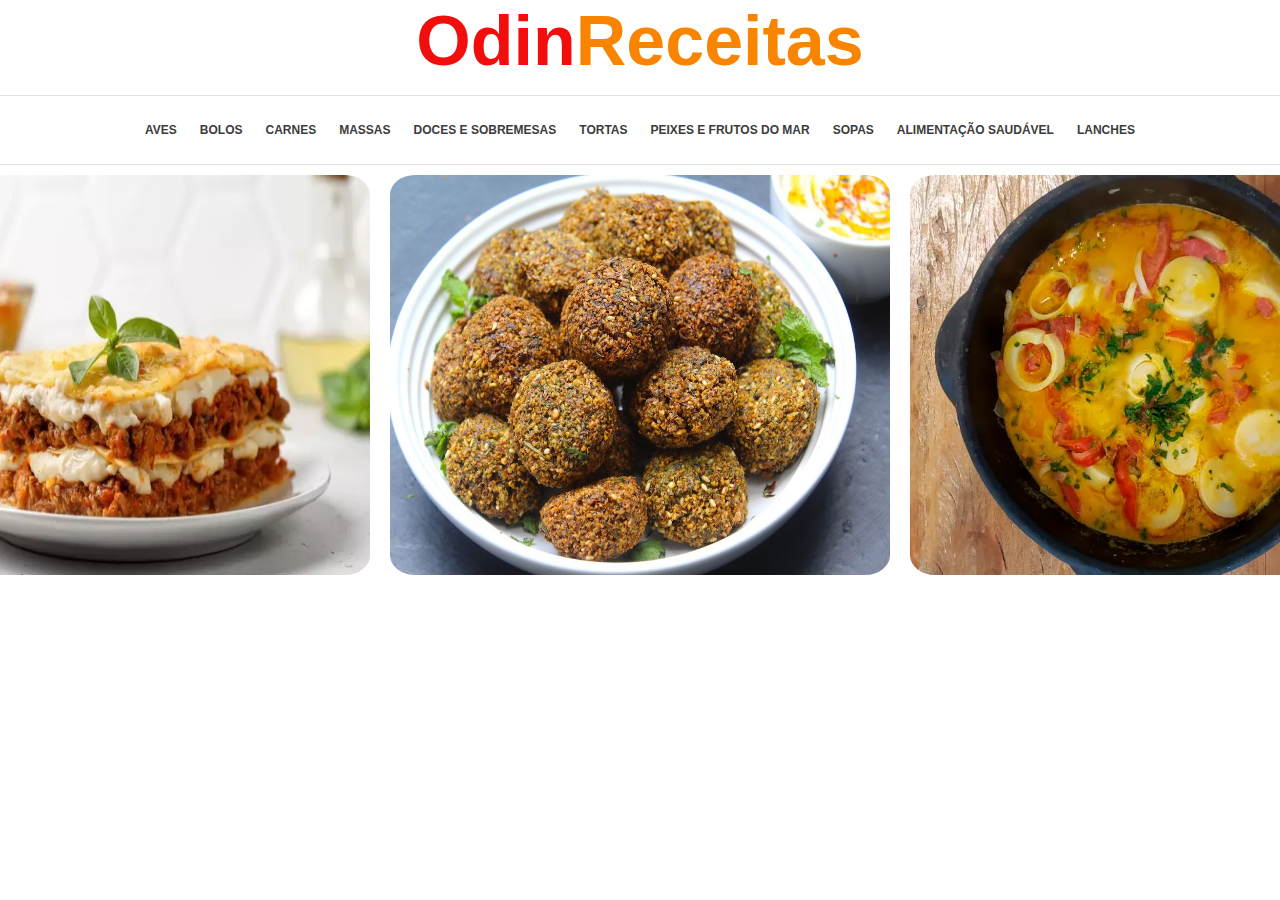
<file: index.html>
<!DOCTYPE html>
<html lang="pt-BR">
<head>
    <meta charset="UTF-8">
    <meta name="viewport" content="width=device-width, initial-scale=1.0">
    <title>Odin Receitas</title>
    <link rel="stylesheet" href="styles/home.css">
</head>
<body>
    <div class="navbar">
        <div class="upper-navbar">
            <button id="home-button">Odin<span class="receitas-titulo">Receitas</span></button>
        </div>
        <div class="navbar-buttons-container">
            <div class="navbar-buttons">
                <button>AVES</button>
                <button>BOLOS</button>
                <button>CARNES</button>
                <button>MASSAS</button>
                <button>DOCES E SOBREMESAS</button>
                <button>TORTAS</button>
                <button>PEIXES E FRUTOS DO MAR</button>
                <button>SOPAS</button>
                <button>ALIMENTAÇÃO SAUDÁVEL</button>
                <button>LANCHES</button>
            </div>
    </div>

    </div>
    <div class="hero">    
        <div class="img-div">            
            <a  href="receitas/lasanha-bolonhesa.html"><img class="hero-imgs" src="imagens/lasanha-bolonhesa.jpg" alt="Uma foto de uma Lasanha à bolonhesa! Clique para olhar a receita"></a>

            <a  href="receitas/falafel.html"><img class="hero-imgs" src="imagens/falafel.jpg" alt="Uma foto de um Faláfel! Clique para olhar a receita"></a>

            <a  href="receitas/moqueca-palmito-pupunha.html"><img class="hero-imgs" src="imagens/moqueca-palmito-pupunha.jpg" alt="Uma foto de uma Moqueca de palmito pupunha! Clique para olhar a receita"></a>
        </div>
    </div>

</body>
</html>
</file>
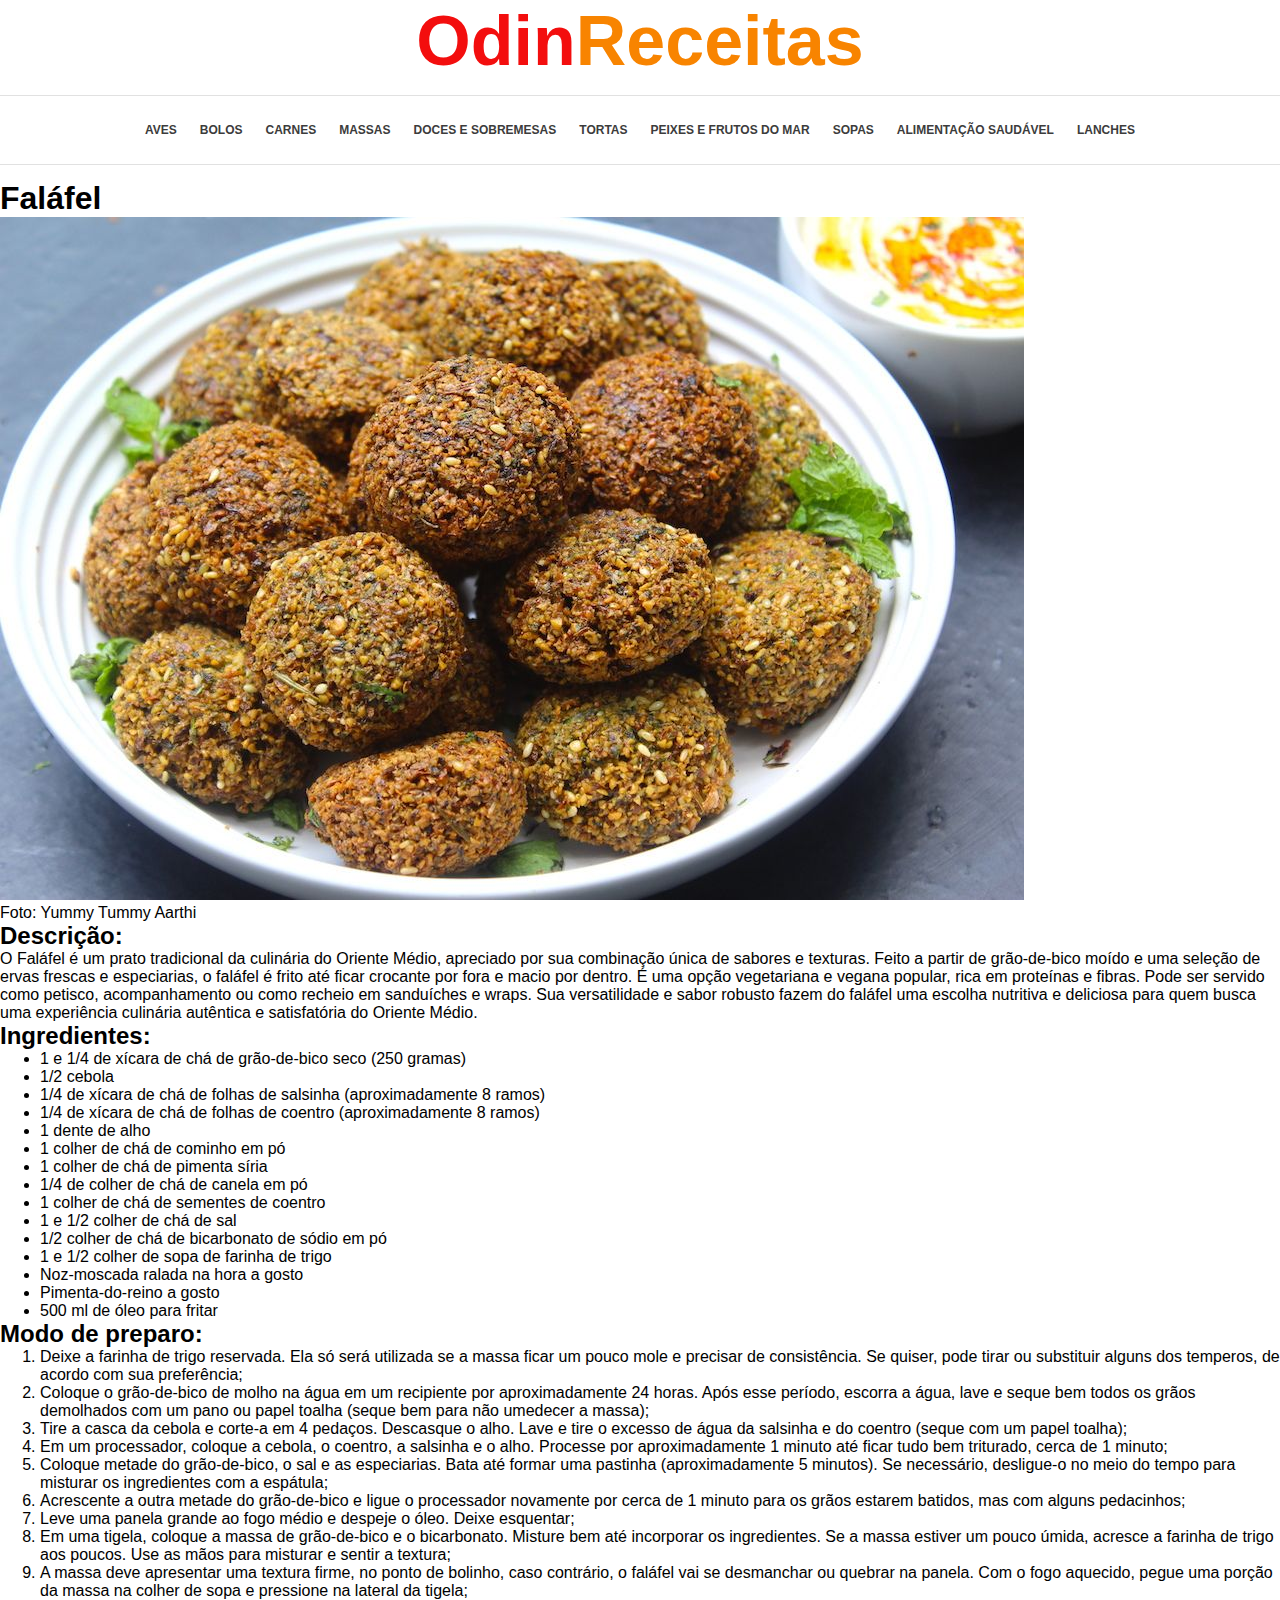
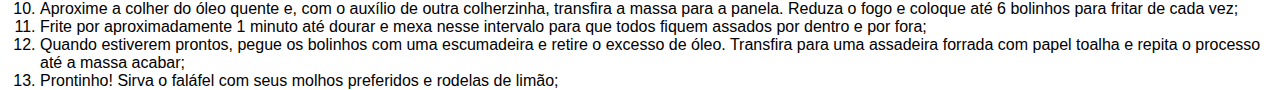
<file: receitas/falafel.html>
<!DOCTYPE html>
<html lang="pt-BR">
<head>
    <meta charset="UTF-8">
    <meta name="viewport" content="width=device-width, initial-scale=1.0">
    <title>Receita de Falafel</title>
    <link rel="stylesheet" href="../styles/receitas.css">
</head>
<body>
    <div class="navbar">
        <div class="upper-navbar">
            <button id="home-button">Odin<span class="receitas-titulo">Receitas</span></button>
        </div>
        <div class="navbar-buttons-container">
            <div class="navbar-buttons">
                <button>AVES</button>
                <button>BOLOS</button>
                <button>CARNES</button>
                <button>MASSAS</button>
                <button>DOCES E SOBREMESAS</button>
                <button>TORTAS</button>
                <button>PEIXES E FRUTOS DO MAR</button>
                <button>SOPAS</button>
                <button>ALIMENTAÇÃO SAUDÁVEL</button>
                <button>LANCHES</button>
            </div>
    </div>


    <h1 class="receita-title">Faláfel</h1>
    <img src="../imagens/falafel.jpg" alt="A foto de um delicioso Falafél.">
    <p>Foto: Yummy Tummy Aarthi</p>
    <h2>Descrição:</h2>
    <p>O Faláfel é um prato tradicional da culinária do Oriente Médio, apreciado por sua combinação única de sabores e texturas. Feito a partir de grão-de-bico moído e uma seleção de ervas frescas e especiarias, o faláfel é frito até ficar crocante por fora e macio por dentro. É uma opção vegetariana e vegana popular, rica em proteínas e fibras. Pode ser servido como petisco, acompanhamento ou como recheio em sanduíches e wraps. Sua versatilidade e sabor robusto fazem do faláfel uma escolha nutritiva e deliciosa para quem busca uma experiência culinária autêntica e satisfatória do Oriente Médio.</p>
    <h2>Ingredientes:</h2>
    <ul>
        <li>1 e 1/4 de xícara de chá de grão-de-bico seco (250 gramas)</li>
        <li>1/2 cebola</li>
        <li>1/4 de xícara de chá de folhas de salsinha (aproximadamente 8 ramos)</li>
        <li>1/4 de xícara de chá de folhas de coentro (aproximadamente 8 ramos)</li>
        <li>1 dente de alho</li>
        <li>1 colher de chá de cominho em pó</li>
        <li>1 colher de chá de pimenta síria</li>
        <li>1/4 de colher de chá de canela em pó</li>
        <li>1 colher de chá de sementes de coentro</li>
        <li>1 e 1/2 colher de chá de sal</li>
        <li>1/2 colher de chá de bicarbonato de sódio em pó</li>
        <li>1 e 1/2 colher de sopa de farinha de trigo</li>
        <li>Noz-moscada ralada na hora a gosto</li>
        <li>Pimenta-do-reino a gosto</li>
        <li>500 ml de óleo para fritar</li>
    </ul>
    <h2>Modo de preparo:</h2>
    <ol>
        <li> Deixe a farinha de trigo reservada. Ela só será utilizada se a massa ficar um pouco mole e precisar de consistência. Se quiser, pode tirar ou substituir alguns dos temperos, de acordo com sua preferência;</li>
        <li> Coloque o grão-de-bico de molho na água em um recipiente por aproximadamente 24 horas. Após esse período, escorra a água, lave e seque bem todos os grãos demolhados com um pano ou papel toalha (seque bem para não umedecer a massa);</li>
        <li> Tire a casca da cebola e corte-a em 4 pedaços. Descasque o alho. Lave e tire o excesso de água da salsinha e do coentro (seque com um papel toalha);</li>
        <li> Em um processador, coloque a cebola, o coentro, a salsinha e o alho. Processe por aproximadamente 1 minuto até ficar tudo bem triturado, cerca de 1 minuto;</li>
        <li> Coloque metade do grão-de-bico, o sal e as especiarias. Bata até formar uma pastinha (aproximadamente 5 minutos). Se necessário, desligue-o no meio do tempo para misturar os ingredientes com a espátula;</li>
        <li> Acrescente a outra metade do grão-de-bico e ligue o processador novamente por cerca de 1 minuto para os grãos estarem batidos, mas com alguns pedacinhos; </li>
        <li> Leve uma panela grande ao fogo médio e despeje o óleo. Deixe esquentar;</li>
        <li> Em uma tigela, coloque a massa de grão-de-bico e o bicarbonato. Misture bem até incorporar os ingredientes. Se a massa estiver um pouco úmida, acresce a farinha de trigo aos poucos. Use as mãos para misturar e sentir a textura;</li>
        <li> A massa deve apresentar uma textura firme, no ponto de bolinho, caso contrário, o faláfel vai se desmanchar ou quebrar na panela. Com o fogo aquecido, pegue uma porção da massa na colher de sopa e pressione na lateral da tigela;</li>
        <li> Aproxime a colher do óleo quente e, com o auxílio de outra colherzinha, transfira a massa para a panela. Reduza o fogo e coloque até 6 bolinhos para fritar de cada vez;</li>
        <li> Frite por aproximadamente 1 minuto até dourar e mexa nesse intervalo para que todos fiquem assados por dentro e por fora;</li>
        <li> Quando estiverem prontos, pegue os bolinhos com uma escumadeira e retire o excesso de óleo. Transfira para uma assadeira forrada com papel toalha e repita o processo até a massa acabar;</li>
        <li> Prontinho! Sirva o faláfel com seus molhos preferidos e rodelas de limão;</li>
    </ol>
</body>
</html>
</file>
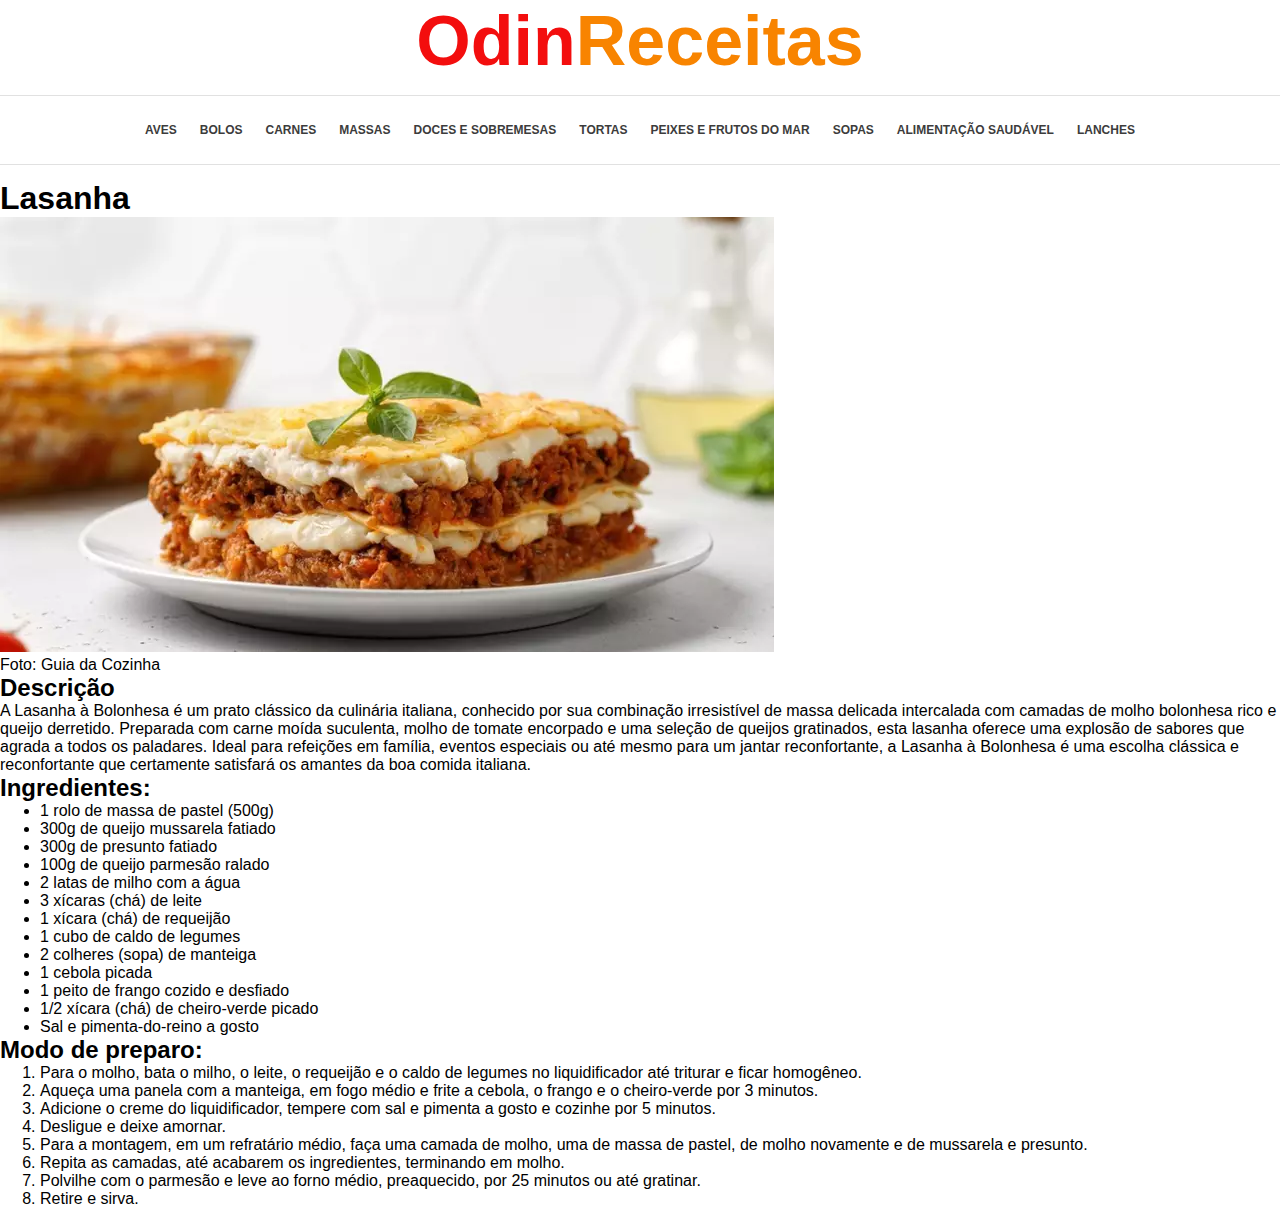
<file: receitas/lasanha-bolonhesa.html>
<!DOCTYPE html>
<html lang="pt-BR">
<head>
    <meta charset="UTF-8">
    <meta name="viewport" content="width=device-width, initial-scale=1.0">
    <title>Receita da Lasanha</title>
    <link rel="stylesheet" href="../styles/receitas.css">

</head>
<body>
    <div class="navbar">
        <div class="upper-navbar">
            <button id="home-button">Odin<span class="receitas-titulo">Receitas</span></button>
        </div>
        <div class="navbar-buttons-container">
            <div class="navbar-buttons">
                <button>AVES</button>
                <button>BOLOS</button>
                <button>CARNES</button>
                <button>MASSAS</button>
                <button>DOCES E SOBREMESAS</button>
                <button>TORTAS</button>
                <button>PEIXES E FRUTOS DO MAR</button>
                <button>SOPAS</button>
                <button>ALIMENTAÇÃO SAUDÁVEL</button>
                <button>LANCHES</button>
            </div>
    </div>

    <h1 class="receita-title">Lasanha</h1>
    <img src="../imagens/lasanha-bolonhesa.jpg" alt="Uma imagem de uma deliciosa lasanha à bolonhesa.">
    <p>Foto: Guia da Cozinha</p>
    <h2>Descrição</h2>
    <p>A Lasanha à Bolonhesa é um prato clássico da culinária italiana, conhecido por sua combinação irresistível de massa delicada intercalada com camadas de molho bolonhesa rico e queijo derretido. Preparada com carne moída suculenta, molho de tomate encorpado e uma seleção de queijos gratinados, esta lasanha oferece uma explosão de sabores que agrada a todos os paladares. Ideal para refeições em família, eventos especiais ou até mesmo para um jantar reconfortante, a Lasanha à Bolonhesa é uma escolha clássica e reconfortante que certamente satisfará os amantes da boa comida italiana.</p>
    <h2>Ingredientes:</h2>
    <ul>
        <li>1 rolo de massa de pastel (500g)</li>
        <li>300g de queijo mussarela fatiado</li>
        <li>300g de presunto fatiado</li>
        <li>100g de queijo parmesão ralado</li>
        <li>2 latas de milho com a água</li>
        <li>3 xícaras (chá) de leite</li>
        <li>1 xícara (chá) de requeijão</li>
        <li>1 cubo de caldo de legumes</li>
        <li>2 colheres (sopa) de manteiga</li>
        <li>1 cebola picada</li>
        <li>1 peito de frango cozido e desfiado</li>
        <li>1/2 xícara (chá) de cheiro-verde picado</li>
        <li>Sal e pimenta-do-reino a gosto</li>
    </ul>
    <h2>Modo de preparo:</h2>
    <ol>
        <li>Para o molho, bata o milho, o leite, o requeijão e o caldo de legumes no liquidificador até triturar e ficar homogêneo.</li>
        <li>Aqueça uma panela com a manteiga, em fogo médio e frite a cebola, o frango e o cheiro-verde por 3 minutos.</li>
        <li>Adicione o creme do liquidificador, tempere com sal e pimenta a gosto e cozinhe por 5 minutos.</li>
        <li>Desligue e deixe amornar.</li>
        <li>Para a montagem, em um refratário médio, faça uma camada de molho, uma de massa de pastel, de molho novamente e de mussarela e presunto.</li>
        <li>Repita as camadas, até acabarem os ingredientes, terminando em molho.</li>
        <li>Polvilhe com o parmesão e leve ao forno médio, preaquecido, por 25 minutos ou até gratinar.</li>
        <li>Retire e sirva.</li>
    </ol>
</body>
</html>
</file>
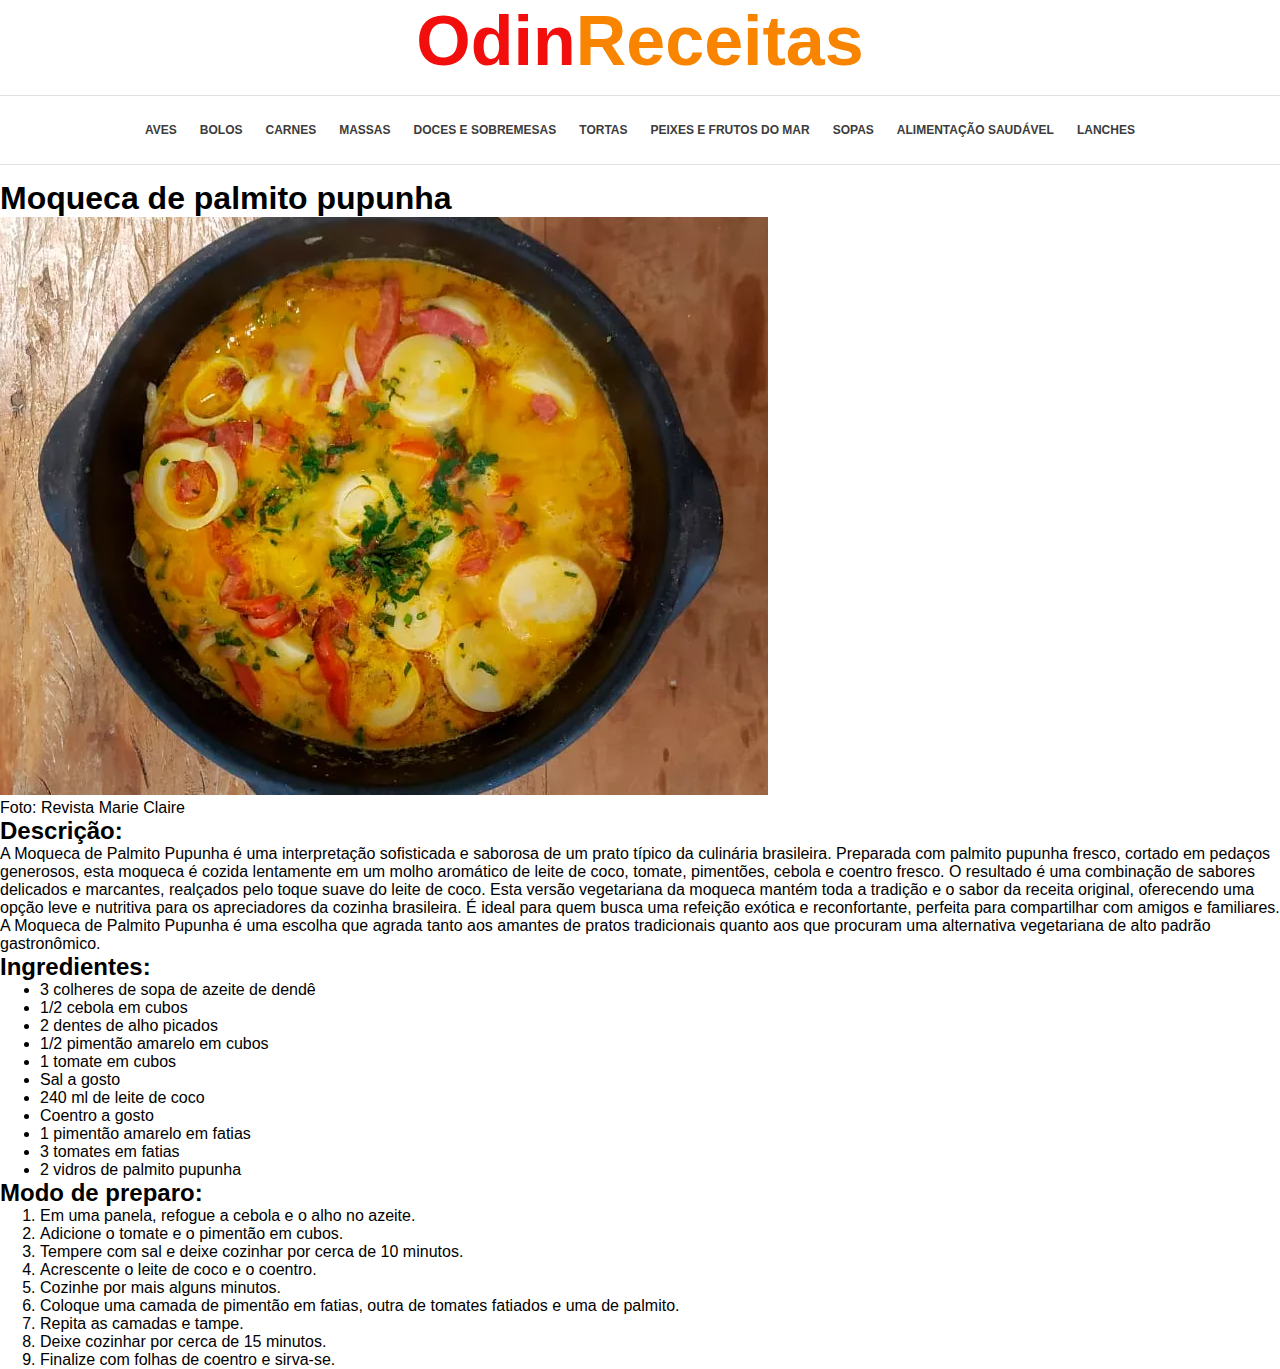
<file: receitas/moqueca-palmito-pupunha.html>
<!DOCTYPE html>
<html lang="pt-BR">
<head>
    <meta charset="UTF-8">
    <meta name="viewport" content="width=device-width, initial-scale=1.0">
    <title>Receita de Moqueca de palmito pupunha</title>
    <link rel="stylesheet" href="../styles/receitas.css">

</head>
<body>
    <div class="navbar">
        <div class="upper-navbar">
            <button id="home-button">Odin<span class="receitas-titulo">Receitas</span></button>
        </div>
        <div class="navbar-buttons-container">
            <div class="navbar-buttons">
                <button>AVES</button>
                <button>BOLOS</button>
                <button>CARNES</button>
                <button>MASSAS</button>
                <button>DOCES E SOBREMESAS</button>
                <button>TORTAS</button>
                <button>PEIXES E FRUTOS DO MAR</button>
                <button>SOPAS</button>
                <button>ALIMENTAÇÃO SAUDÁVEL</button>
                <button>LANCHES</button>
            </div>
    </div>


    <h1 class="receita-title">Moqueca de palmito pupunha</h1>
    <img src="../imagens/moqueca-palmito-pupunha.jpg" alt="Uma foto de uma deliciosa Moqueca de palmito pupunha.">
    <p>Foto: Revista Marie Claire</p>
    <h2>Descrição:</h2>
    <p>A Moqueca de Palmito Pupunha é uma interpretação sofisticada e saborosa de um prato típico da culinária brasileira. Preparada com palmito pupunha fresco, cortado em pedaços generosos, esta moqueca é cozida lentamente em um molho aromático de leite de coco, tomate, pimentões, cebola e coentro fresco. O resultado é uma combinação de sabores delicados e marcantes, realçados pelo toque suave do leite de coco.

    Esta versão vegetariana da moqueca mantém toda a tradição e o sabor da receita original, oferecendo uma opção leve e nutritiva para os apreciadores da cozinha brasileira. É ideal para quem busca uma refeição exótica e reconfortante, perfeita para compartilhar com amigos e familiares. A Moqueca de Palmito Pupunha é uma escolha que agrada tanto aos amantes de pratos tradicionais quanto aos que procuram uma alternativa vegetariana de alto padrão gastronômico.</p>
    <h2>Ingredientes:</h2>
    <ul>
        <li>3 colheres de sopa de azeite de dendê</li>
        <li>1/2 cebola em cubos</li>
        <li>2 dentes de alho picados</li>
        <li>1/2 pimentão amarelo em cubos</li>
        <li>1 tomate em cubos</li>
        <li>Sal a gosto</li>
        <li>240 ml de leite de coco</li>
        <li>Coentro a gosto</li>
        <li>1 pimentão amarelo em fatias</li>
        <li>3 tomates em fatias</li>
        <li>2 vidros de palmito pupunha</li>
    </ul>
    <h2>Modo de preparo:</h2>
    <ol>
        <li>Em uma panela, refogue a cebola e o alho no azeite.</li>
        <li>Adicione o tomate e o pimentão em cubos.</li>
        <li>Tempere com sal e deixe cozinhar por cerca de 10 minutos.</li>
        <li>Acrescente o leite de coco e o coentro.</li>
        <li>Cozinhe por mais alguns minutos.</li>
        <li>Coloque uma camada de pimentão em fatias, outra de tomates fatiados e uma de palmito.</li>
        <li>Repita as camadas e tampe.</li>
        <li>Deixe cozinhar por cerca de 15 minutos.</li>
        <li>Finalize com folhas de coentro e sirva-se.</li>
    </ol>
</body>
</html>
</file>
<file: styles/home.css>
* {
    box-sizing: border-box;
    margin: 0;
    font-family: Verdana, Geneva, Tahoma, sans-serif;
}
body {
    background-color: #fff;
}
.navbar {
    width: 100%;
    height: 150px;
}
.upper-navbar {
    height: 80px;
    width: 80%;
    margin: 0 auto;
}
#home-button {  
    display: block;
    margin: 0 auto;
    font-size: 70px;
    color: #f30e0e;
}
.receitas-titulo {
    color: #f88400;
}
.navbar-buttons-container {
    margin: 15px 0px;
    width:100%;
    height: 70px;
    border-top: 1px solid #e1e1e1;
    border-bottom: 1px solid #e1e1e1;
}
.navbar-buttons {
    display: flex;
    justify-content: space-evenly;
    width: 80%;
    height: 100%;
    margin: 0 auto;
}
button {
    background-color: transparent;
    border: none;
    outline: none;
    color: #3c3c3c;
    font-weight: bold;
    font-size: 12px;
    cursor: pointer;
}

a {
    text-decoration: none;
    color: #cf5300;
}

.img-div {
    display:flex;
    width: 100%;
    height: 500px;
    overflow-x:scroll;
    justify-content: center;

}
.hero-imgs {
    width: 500px;
    margin: 25px 10px;
    border-radius: 5%;
    height: 400px;
}
</file>
<file: styles/receitas.css>
* {
    box-sizing: border-box;
    margin: 0;
    font-family: Verdana, Geneva, Tahoma, sans-serif;
}
body {
    background-color: #fff;
}
.navbar {
    width: 100%;
    height: 150px;
}
.upper-navbar {
    height: 80px;
    width: 80%;
    margin: 0 auto;
}
#home-button {  
    display: block;
    margin: 0 auto;
    font-size: 70px;
    color: #f30e0e;
}
.receitas-titulo {
    color: #f88400;
}
.navbar-buttons-container {
    margin: 15px 0px;
    width:100%;
    height: 70px;
    border-top: 1px solid #e1e1e1;
    border-bottom: 1px solid #e1e1e1;
}
.navbar-buttons {
    display: flex;
    justify-content: space-evenly;
    width: 80%;
    height: 100%;
    margin: 0 auto;
}
button {
    background-color: transparent;
    border: none;
    outline: none;
    color: #3c3c3c;
    font-weight: bold;
    font-size: 12px;
    cursor: pointer;
}
</file>
